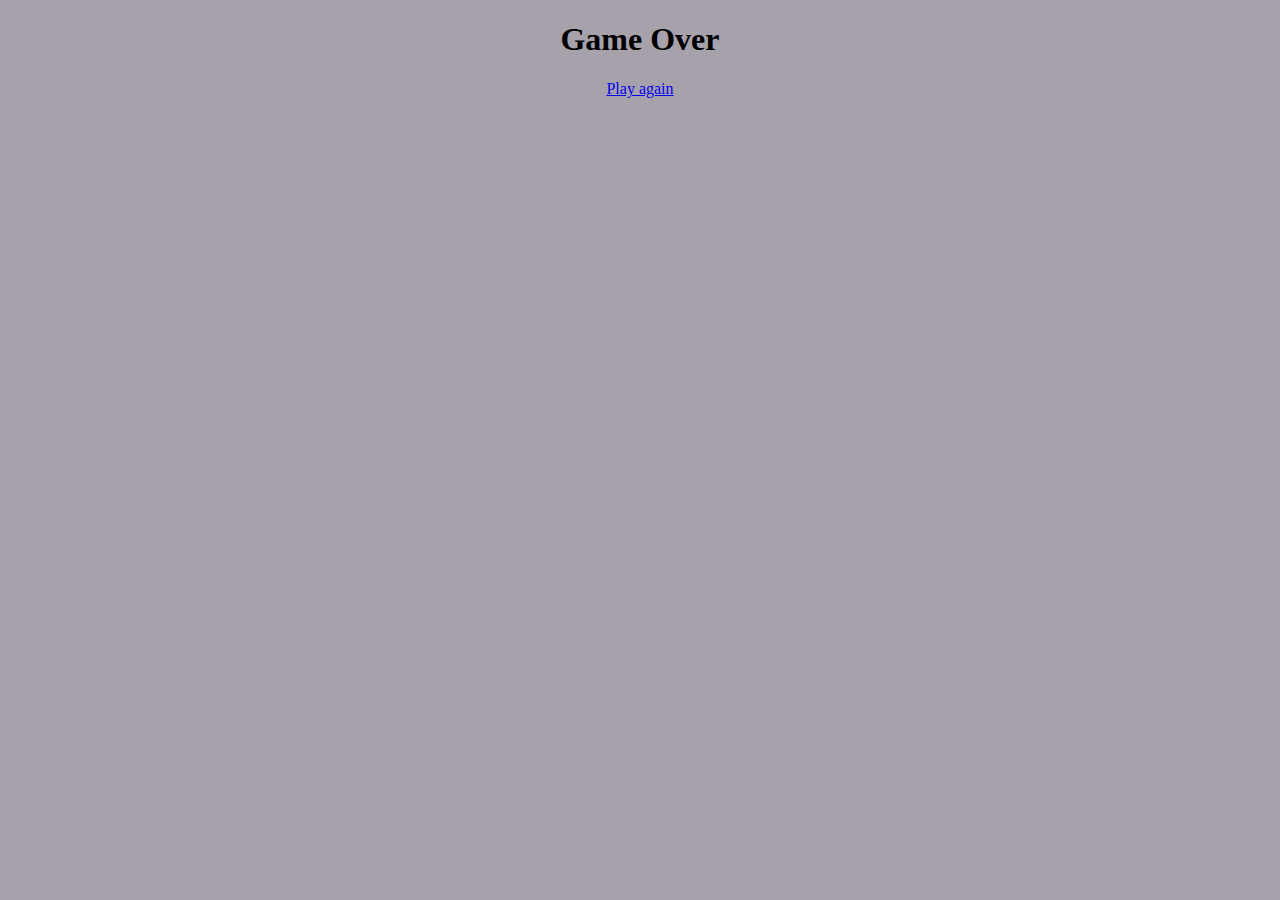
<file: game-over.html>
<!DOCTYPE html>
<html lang="en">
<head>
    <meta charset="UTF-8">
    <meta http-equiv="X-UA-Compatible" content="IE=edge">
    <meta name="viewport" content="width=device-width, initial-scale=1.0">
    <title>Game Over</title>

    <link rel="stylesheet" href="./css/main.css"></link>
    
</head>
<body id="page-gameover">
    <h1>Game Over</h1>

    <a href="./index.html">Play again</a>
</body>
</html>
</file>
<file: css/main.css>
body {
    margin: 0;
    padding: 0;
}

#board { /* refers to the whole screen size of the game , so 100% here*/
    height: 100vh;  /* vh refers to % of the height of the screen*/
    position: relative; /* set to relative so player will behave relatively to the board and not to the screen*/
    background-color: rgb(238, 175, 232);
    overflow: hidden; /* to avoid the scroll bar when elements leave the screen*/
}

#player {
    position: absolute; /*set to absolute so it behaves relatively to the board*/
    background-color: rgb(255, 0, 166);
} /* the rest of the player style properties will be put in js so it can adjust depending on collisions*/ 

.obstacle {
    position: absolute;
    background-color: rgb(90, 19, 156);
}

#page-gameover {
    text-align: center;
    background-color: rgb(166, 161, 171);
}
</file>
